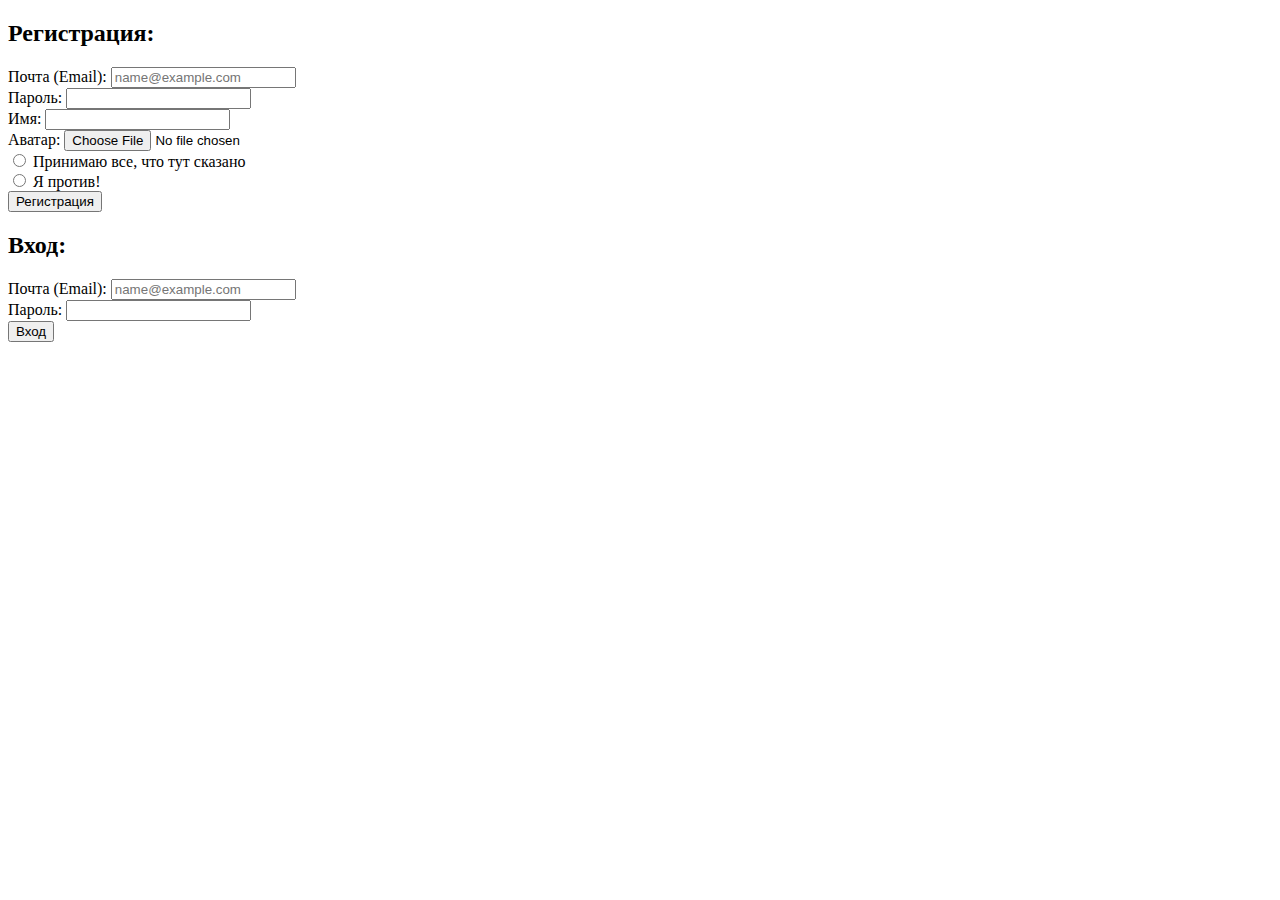
<file: 6/index.html>
<!DOCTYPE html>
<html lang="en">

<head>
    <meta charset="UTF-8">
    <meta name="viewport" content="width=device-width, initial-scale=1.0">
    <link rel="stylesheet" href="https://stackpath.bootstrapcdn.com/bootstrap/4.5.0/css/bootstrap.min.css"
        integrity="sha384-9aIt2nRpC12Uk9gS9baDl411NQApFmC26EwAOH8WgZl5MYYxFfc+NcPb1dKGj7Sk" crossorigin="anonymous">
    <title>Document</title>
</head>

<body>
    <div class="container mt-5">
        <form name="signUp">
            <h2 class="mt-5">Регистрация: </h2>
            <div class="form-row mt-3">
                <div class="col">
                    <label for="exampleFormControlInput1">
                        Почта (Email):
                    </label>
                    <input name="email" type="text" class="form-control" id="exampleFormControlInput1"
                        placeholder="name@example.com">
                </div>
                <div class="col">
                    <label for="exampleFormControlInput2">Пароль: </label>
                    <input name="password" type="password" class="form-control" id="exampleFormControlInput2">
                </div>
            </div>

            <div class="form-row mt-3">
                <div class="col">
                    <label for="exampleFormControlInput3">Имя: </label>
                    <input name="name" class="form-control" id="exampleFormControlInput3">
                </div>
                <div class="col">
                    <label for="exampleFormControlFile1">Аватар: </label>
                    <input name="avatar" type="file" class="form-control-file" id="exampleFormControlFile1">
                </div>
            </div>

            <div class="is-invalid">
              <div class="form-check">
                <input name="accepnt" class="form-check-input" type="radio" value="yes" id="defaultCheck1">
                <label class="form-check-label" for="defaultCheck1">
                    Принимаю все, что тут сказано
                </label>
              </div>
              <div class="form-check">
                  <input name="accepnt" class="form-check-input" type="radio" value="no" id="defaultCheck2">
                  <label class="form-check-label" for="defaultCheck2">
                      Я против!
                  </label>
              </div>
            </div>
            
            <button type="submit" class="btn btn-primary mt-3">Регистрация</button>
        </form>
        <form name="signIn">
            <h2 class="mt-5">Вход: </h2>
            <div class="form-row mt-3">
                <div class="col">
                    <label for="exampleFormControlInput11">Почта (Email): </label>
                    <input name="email" type="email" class="form-control" id="exampleFormControlInput11"
                        placeholder="name@example.com">
                </div>
                <div class="col">
                    <label for="exampleFormControlInput12">Пароль: </label>
                    <input name="password" type="password" class="form-control" id="exampleFormControlInput12">
                </div>
            </div>

            <button type="submit" class="btn btn-primary mt-3">Вход</button>
        </form>
    </div>
    <script src="./script.js"></script>
</body>

</html>
</file>
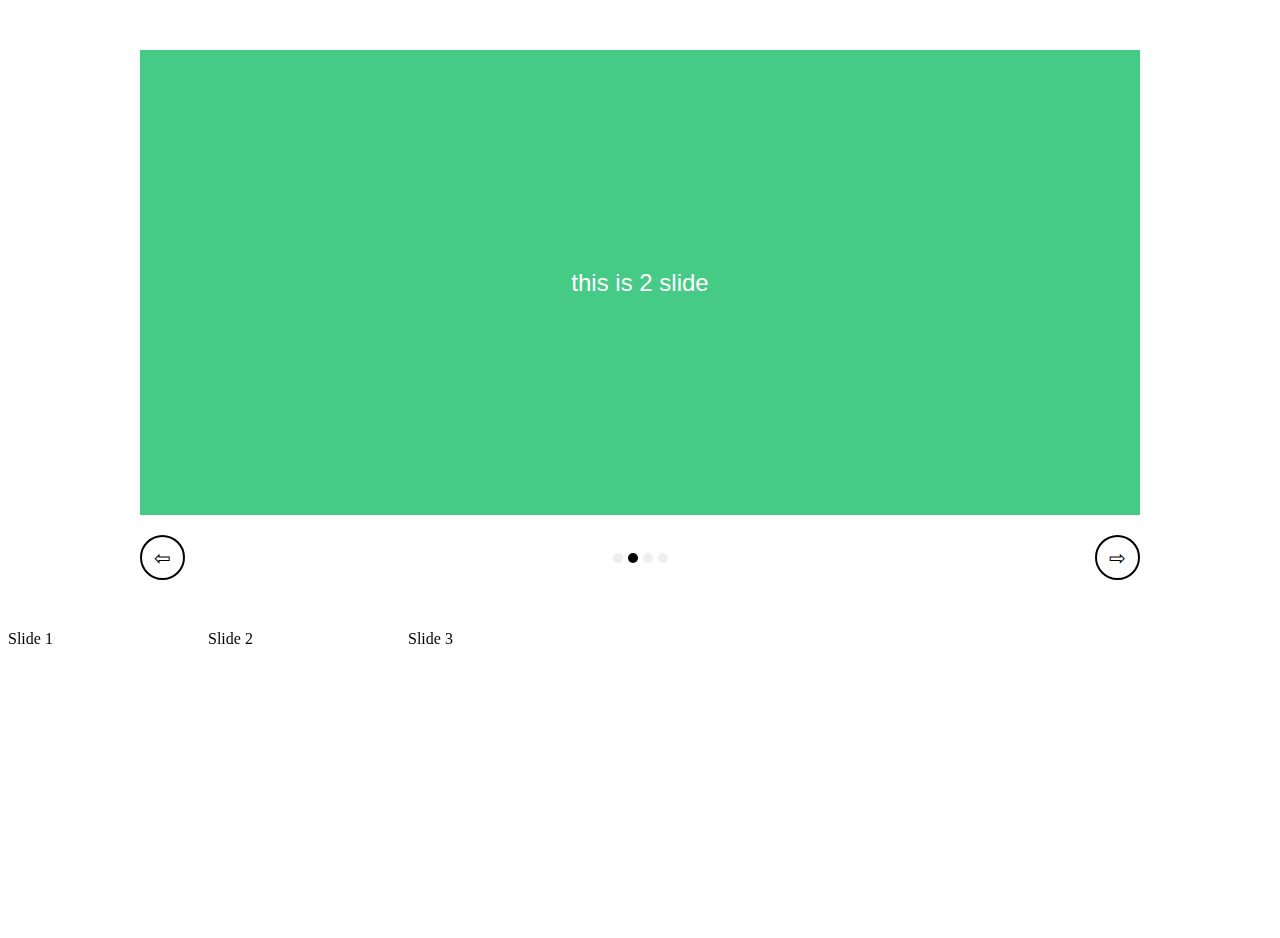
<file: 7/index.html>
<!DOCTYPE html>
<html lang="en">

<head>
  <meta charset="UTF-8">
  <meta http-equiv="X-UA-Compatible" content="IE=edge">
  <meta name="viewport" content="width=device-width, initial-scale=1.0">
  <link rel="stylesheet" href="https://unpkg.com/swiper/swiper-bundle.min.css" />
  <link rel="stylesheet" href="./style.css">
  <title>Document</title>
</head>

<body>
  <div class="container">
    <div class="slider">
      <div class="slider__wrapper">
        <div class="slider__inner-wrapper">
          <div class="slider__slide">this is 1 slide</div>
          <div class="slider__slide">this is 2 slide</div>
          <div class="slider__slide">this is 3 slide</div>
          <div class="slider__slide">this is 4 slide</div>
        </div>
      </div>
      <div class="slider__bottom-panel">
        <button class="slider__button slider__button_back">⇦</button>
        <div class="slider__pagination"></div>
        <button class="slider__button slider__button_next">⇨</button>
      </div>
    </div>
  </div>

  <!-- Slider main container -->
<div class="swiper-container">
  <!-- Additional required wrapper -->
  <div class="swiper-wrapper">
    <!-- Slides -->
    <div class="swiper-slide">Slide 1</div>
    <div class="swiper-slide">Slide 2</div>
    <div class="swiper-slide">Slide 3</div>
  </div>
  <!-- If we need pagination -->
  <div class="swiper-pagination"></div>

  <!-- If we need navigation buttons -->
  <div class="swiper-button-prev"></div>
  <div class="swiper-button-next"></div>
</div>
  <script src="https://unpkg.com/swiper/swiper-bundle.min.js"></script>
  <script src="./script.js"></script>
</body>

</html>
</file>
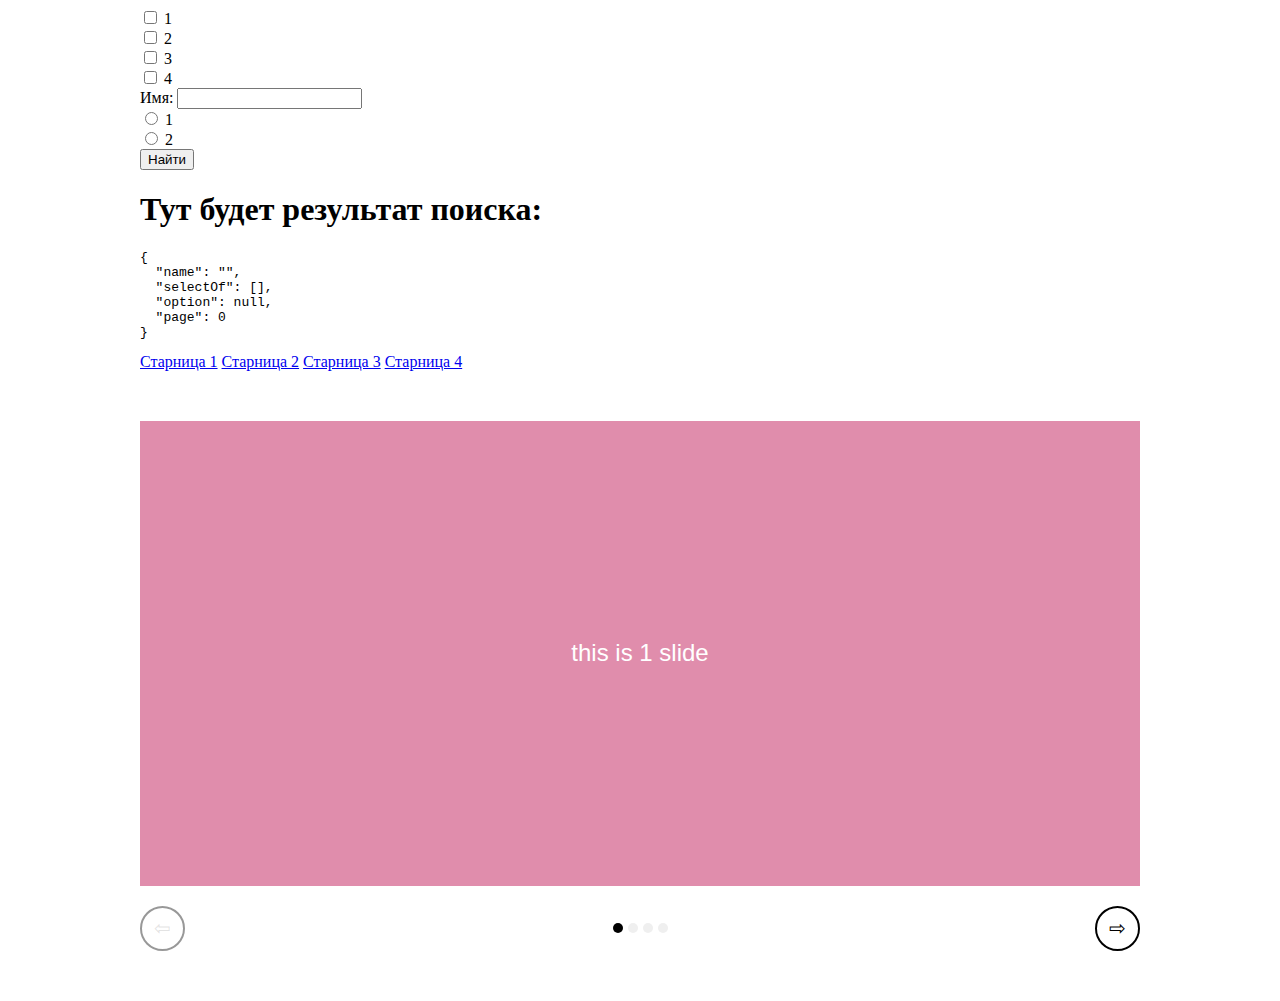
<file: 8/index.html>
<!DOCTYPE html>
<html lang="en">

<head>
  <meta charset="UTF-8">
  <meta http-equiv="X-UA-Compatible" content="IE=edge">
  <meta name="viewport" content="width=device-width, initial-scale=1.0">
  <link rel="stylesheet" href="https://stackpath.bootstrapcdn.com/bootstrap/4.5.0/css/bootstrap.min.css"
    integrity="sha384-9aIt2nRpC12Uk9gS9baDl411NQApFmC26EwAOH8WgZl5MYYxFfc+NcPb1dKGj7Sk" crossorigin="anonymous">
  <link rel="stylesheet" href="./style.css">
  <title>Document</title>
</head>

<body>

  <form name="filter" class="container form_js">
    <div class="form-group form-check">
      <input name="selectOf" type="checkbox" class="form-check-input" id="exampleCheck1" value="1">
      <label class="form-check-label" for="exampleCheck1">1</label>
    </div>
    <div class="form-group form-check">
      <input name="selectOf" type="checkbox" class="form-check-input" id="exampleCheck2" value="2">
      <label class="form-check-label" for="exampleCheck2">2</label>
    </div>
    <div class="form-group form-check">
      <input name="selectOf" type="checkbox" class="form-check-input" id="exampleCheck3" value="3">
      <label class="form-check-label" for="exampleCheck3">3</label>
    </div>
    <div class="form-group form-check">
      <input name="selectOf" type="checkbox" class="form-check-input" id="exampleCheck4" value="4">
      <label class="form-check-label" for="exampleCheck4">4</label>
    </div>
    <div class="form-row mt-3">
      <div class="col">
        <label for="exampleFormControlInput3">Имя: </label>
        <input name="name" type="text" class="form-control" id="exampleFormControlInput3">
      </div>
      <div class="col">
        <div class="form-group form-radio">
          <input name="option" type="radio" class="form-radio-input" id="exampleCheck5" value="1">
          <label class="form-radio-label" for="exampleCheck5">1</label>
        </div>
        <div class="form-group form-radio">
          <input name="option" type="radio" class="form-radio-input" id="exampleCheck6" value="2">
          <label class="form-radio-label" for="exampleCheck6">2</label>
        </div>
      </div>
    </div>
    <button type="submit" class="btn btn-primary">Найти</button>
  </form>

  <div class="container ">
    <h1>Тут будет результат поиска:</h1>
    <pre class="result_js"></div>
</div>

<div class="container pagination_js">
    <a href="?page=1" class="link_js">Старница 1</a>
    <a href="?page=2" class="link_js">Старница 2</a>
    <a href="?page=3" class="link_js">Старница 3</a>
    <a href="?page=4" class="link_js">Старница 4</a>
</div>

<div class="container">
  <div class="slider">
    <div class="slider__wrapper">
      <div class="slider__inner-wrapper">
        <div class="slider__slide">this is 1 slide</div>
        <div class="slider__slide">this is 2 slide</div>
        <div class="slider__slide">this is 3 slide</div>
        <div class="slider__slide">this is 4 slide</div>
      </div>
    </div>
    <div class="slider__bottom-panel">
      <button class="slider__button slider__button_back">⇦</button>
      <div class="slider__pagination"></div>
      <button class="slider__button slider__button_next">⇨</button>
    </div>
  </div>
</div>
  <script src="./script.js"></script>
</body>
</html>
</file>
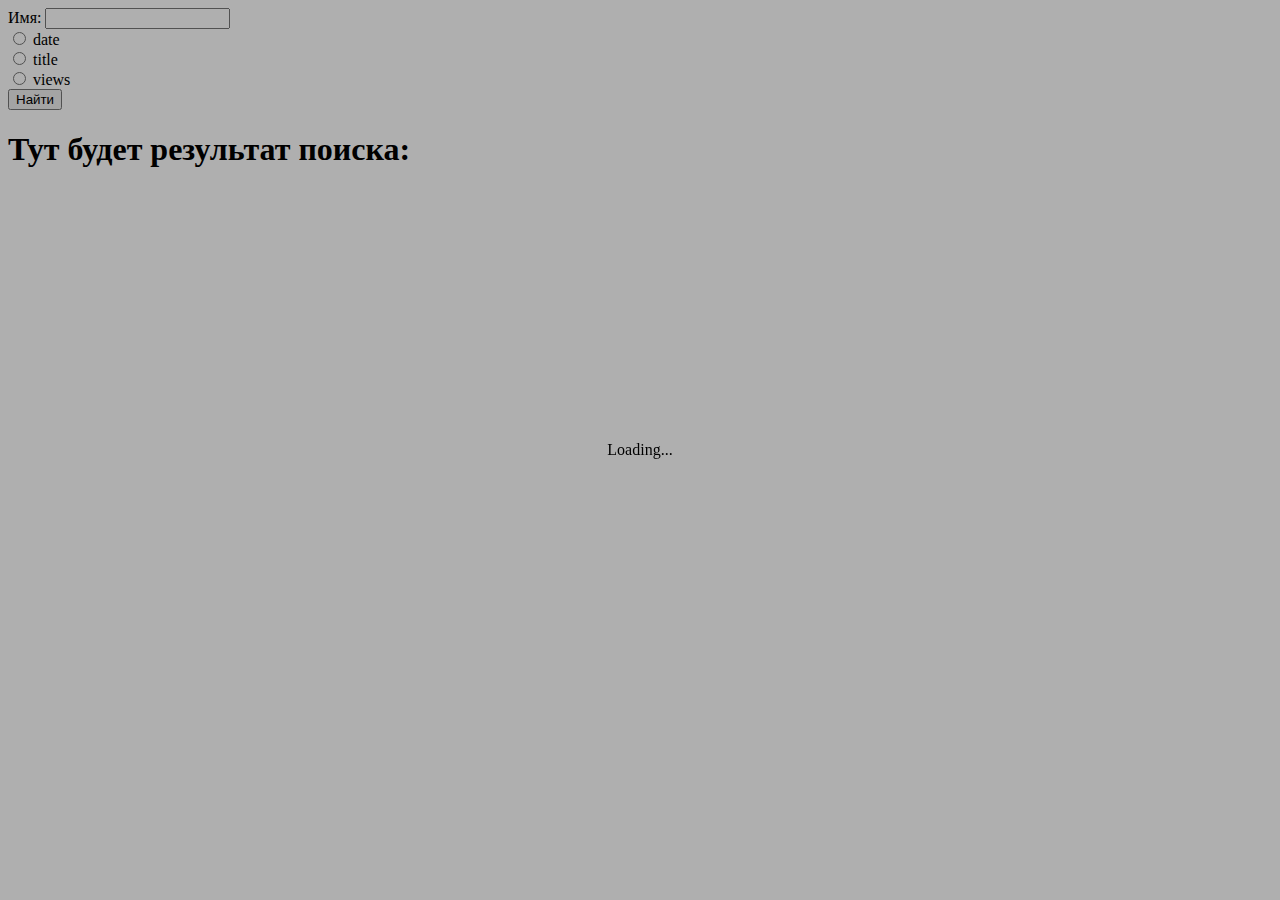
<file: 9/index.html>
<!DOCTYPE html>
<html lang="en">

<head>
  <meta charset="UTF-8">
  <meta http-equiv="X-UA-Compatible" content="IE=edge">
  <meta name="viewport" content="width=device-width, initial-scale=1.0">
  <link rel="stylesheet" href="https://stackpath.bootstrapcdn.com/bootstrap/4.5.0/css/bootstrap.min.css"
    integrity="sha384-9aIt2nRpC12Uk9gS9baDl411NQApFmC26EwAOH8WgZl5MYYxFfc+NcPb1dKGj7Sk" crossorigin="anonymous">
  <title>Document</title>
  <style>
    .active {
      font-weight: bold;
    }

    .result {
      width: 100%;
      min-height: 400px;
      justify-content: center;
      align-items: center;
    }

    .full {
      display: flex;
      align-items: center;
      justify-content: center;
      position: fixed;
      top: 0;
      left: 0;
      width: 100%;
      height: 100%;
      background-color: #00000050;
    }

    .hidden {
      display: none;
    }
  </style>
</head>

<body>
  <form name="filter" class="container form_js">
    <div class="select-of-box_js">

    </div>
    <div class="form-row mt-3">
      <div class="col">
        <label for="exampleFormControlInput3">Имя: </label>
        <input name="name" type="text" class="form-control" id="exampleFormControlInput3">
      </div>
      <div class="col">
        <div class="form-group form-radio">
          <input name="sortBy" type="radio" class="form-radio-input" id="exampleCheck5" value="date">
          <label class="form-radio-label" for="exampleCheck5">date</label>
        </div>
        <div class="form-group form-radio">
          <input name="sortBy" type="radio" class="form-radio-input" id="exampleCheck6" value="title">
          <label class="form-radio-label" for="exampleCheck6">title</label>
        </div>
        <div class="form-group form-radio">
          <input name="sortBy" type="radio" class="form-radio-input" id="exampleCheck6" value="views">
          <label class="form-radio-label" for="exampleCheck6">views</label>
        </div>
      </div>
    </div>
    <button type="submit" class="btn btn-primary">Найти</button>
  </form>

  <div class="container ">
    <h1>Тут будет результат поиска:</h1>
    <div class="row result result_js"></div>
</div>

<div class="container pagination_js">
</div>
<div class="full hidden main-loader_js">
  <div class="spinner-border" role="status">
    <span class="sr-only">Loading...</span>
  </div>
</div>
  <script src="./script.js"></script>
</body>
</html>
</file>
<file: 7/style.css>
.container {
  max-width: 1000px;
  margin-right: auto;
  margin-left: auto;
  padding-right: 20px;
  padding-left: 20px;
}

.slider {
  user-select: none;  
  font-family: "Fira Sans", sans-serif;
  margin: 50px auto;
}
.slider__wrapper {
  overflow: hidden;
}
.slider__inner-wrapper {
  display: flex;
  height: 100%;
  transition: transform ;
}
.slider__slide {
  display: flex;
  flex-shrink: 0;
  height: 465px;
  align-items: center;
  justify-content: center;
  font-size: 24px;
  color: #fff;
}
.slider__slide:nth-child(4n + 1) {
  background-color: #e08dac;
}
.slider__slide:nth-child(4n + 2) {
  background-color: #45cb85;
}
.slider__slide:nth-child(4n + 3) {
  background-color: #f79824;
}
.slider__slide:nth-child(4n + 4) {
  background-color: crimson;
}
.slider__bottom-panel {
  margin-top: 20px;
  display: flex;
  align-items: center;
  justify-content: space-between;
}
.slider__dot {
  width: 10px;
  height: 10px;
  border: none;
  padding: 0;
  border-radius: 50%;
  outline: none;
  cursor: pointer;
  transition: background-color 0.4s;
}
.slider__dot:not(:last-child) {
  margin-right: 5px;
}
.slider__dot_active {
  background-color: #000;
}
.slider__dot:not(.slider__dot_active):hover, .slider__dot:not(.slider__dot_active):focus {
  background-color: gray;
}
.slider__button {
  width: 45px;
  height: 45px;
  border: 2.5px solid #000;
  border-radius: 50px;
  background-color: transparent;
  font-size: 20px;
  outline: none;
  transition: all 0.5s;
}
.slider__button:not(:disabled):hover, .slider__button:not(:disabled):focus {
  cursor: pointer;
  background-color: #000;
  color: #fff;
}
.slider__button:disabled {
  opacity: 0.4;
  pointer-event: none;
  user-select: none;
}

.swiper-container {
  width: 600px;
  height: 300px;
}
</file>
<file: 8/style.css>
.container {
  max-width: 1000px;
  margin-right: auto;
  margin-left: auto;
  padding-right: 20px;
  padding-left: 20px;
}

.slider {
  user-select: none;  
  font-family: "Fira Sans", sans-serif;
  margin: 50px auto;
}
.slider__wrapper {
  overflow: hidden;
}
.slider__inner-wrapper {
  display: flex;
  height: 100%;
  transition: transform ;
}
.slider__slide {
  display: flex;
  flex-shrink: 0;
  height: 465px;
  align-items: center;
  justify-content: center;
  font-size: 24px;
  color: #fff;
}
.slider__slide:nth-child(4n + 1) {
  background-color: #e08dac;
}
.slider__slide:nth-child(4n + 2) {
  background-color: #45cb85;
}
.slider__slide:nth-child(4n + 3) {
  background-color: #f79824;
}
.slider__slide:nth-child(4n + 4) {
  background-color: crimson;
}
.slider__bottom-panel {
  margin-top: 20px;
  display: flex;
  align-items: center;
  justify-content: space-between;
}
.slider__dot {
  width: 10px;
  height: 10px;
  border: none;
  padding: 0;
  border-radius: 50%;
  outline: none;
  cursor: pointer;
  transition: background-color 0.4s;
}
.slider__dot:not(:last-child) {
  margin-right: 5px;
}
.slider__dot_active {
  background-color: #000;
}
.slider__dot:not(.slider__dot_active):hover, .slider__dot:not(.slider__dot_active):focus {
  background-color: gray;
}
.slider__button {
  width: 45px;
  height: 45px;
  border: 2.5px solid #000;
  border-radius: 50px;
  background-color: transparent;
  font-size: 20px;
  outline: none;
  transition: all 0.5s;
}
.slider__button:not(:disabled):hover, .slider__button:not(:disabled):focus {
  cursor: pointer;
  background-color: #000;
  color: #fff;
}
.slider__button:disabled {
  opacity: 0.4;
  pointer-event: none;
  user-select: none;
}

.swiper-container {
  width: 600px;
  height: 300px;
}
</file>
